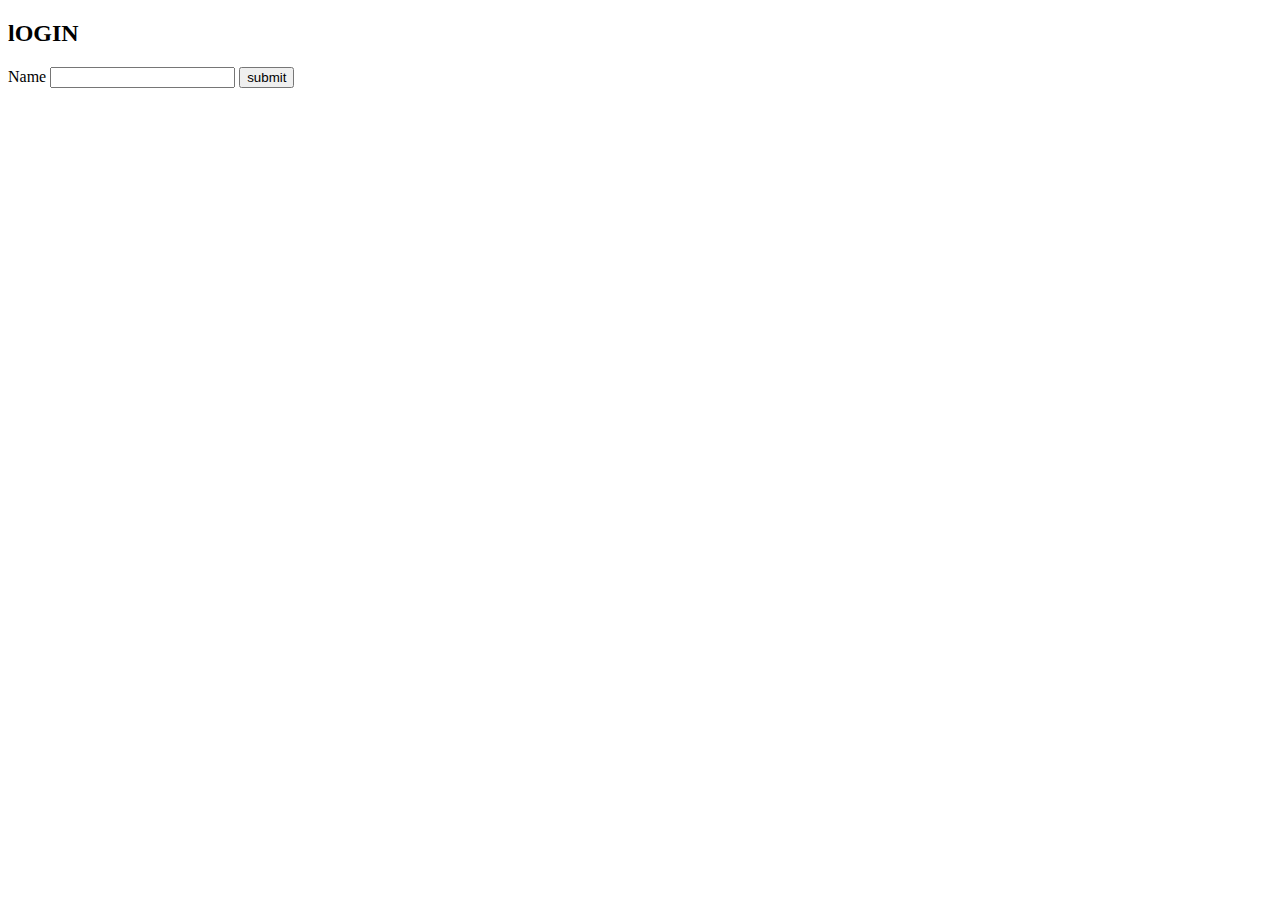
<file: login.html>
<!DOCTYPE html>
<html lang="en">

<head>
    <meta charset="UTF-8">
    <meta http-equiv="X-UA-Compatible" content="IE=edge">
    <meta name="viewport" content="width=device-width, initial-scale=1.0">
    <title>Document</title>
</head>

<body>
    <H2>lOGIN</H2>
    <form action="">
        <label for="">Name</label>
        <input type="text">
        <button>submit</button>
    </form>
</body>

</html>
</file>
